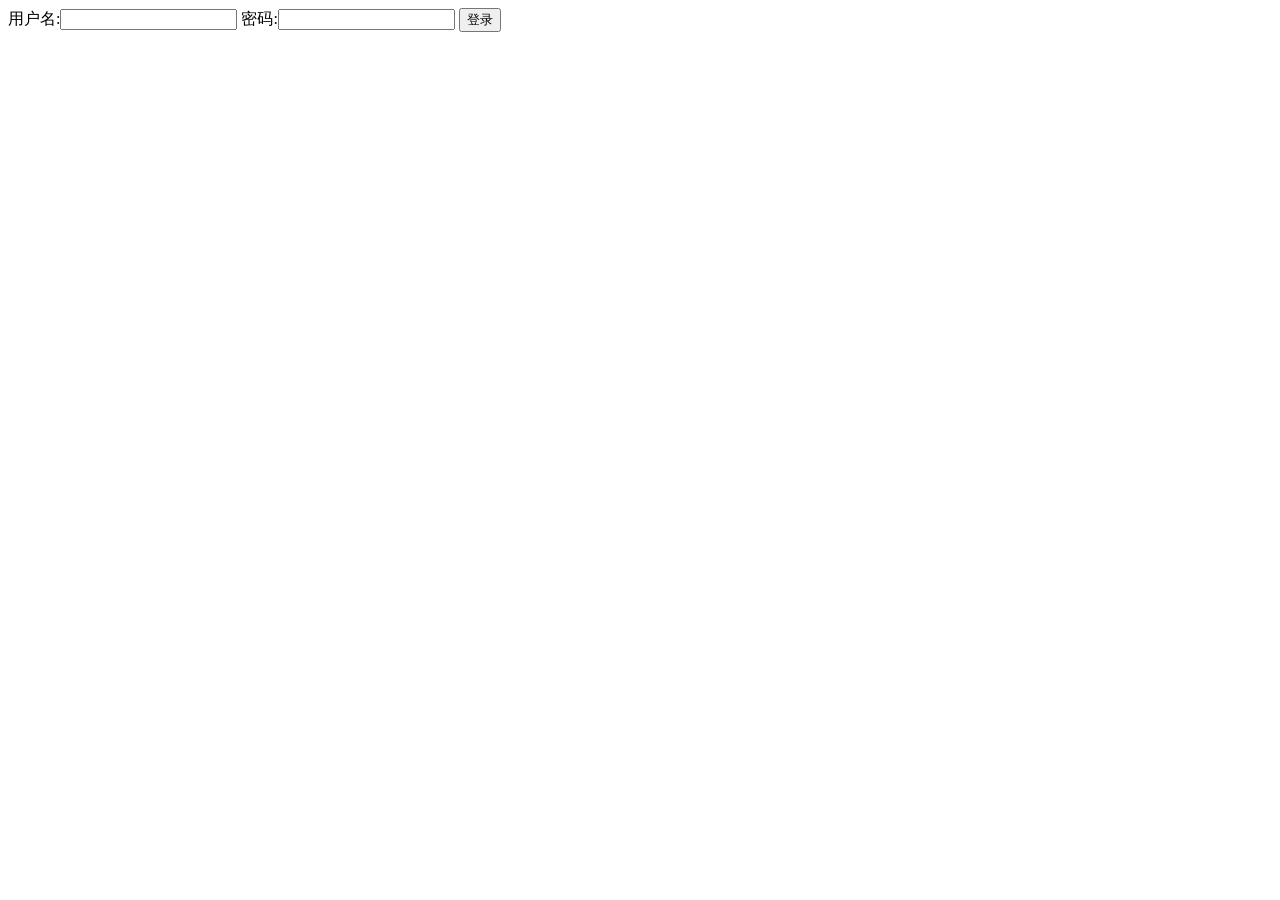
<file: web开发技术/templates/login.html>
﻿
<html>
    <head>
        <title>登记表</title>
    </head>
    <body>
        <form action="/login" method="post">
	        用户名:<input type="text" name="username">
	        密码:<input type="password" name="password">
	        <input type="submit" value="登录">
        </form>
    </body>
</html>
</file>
